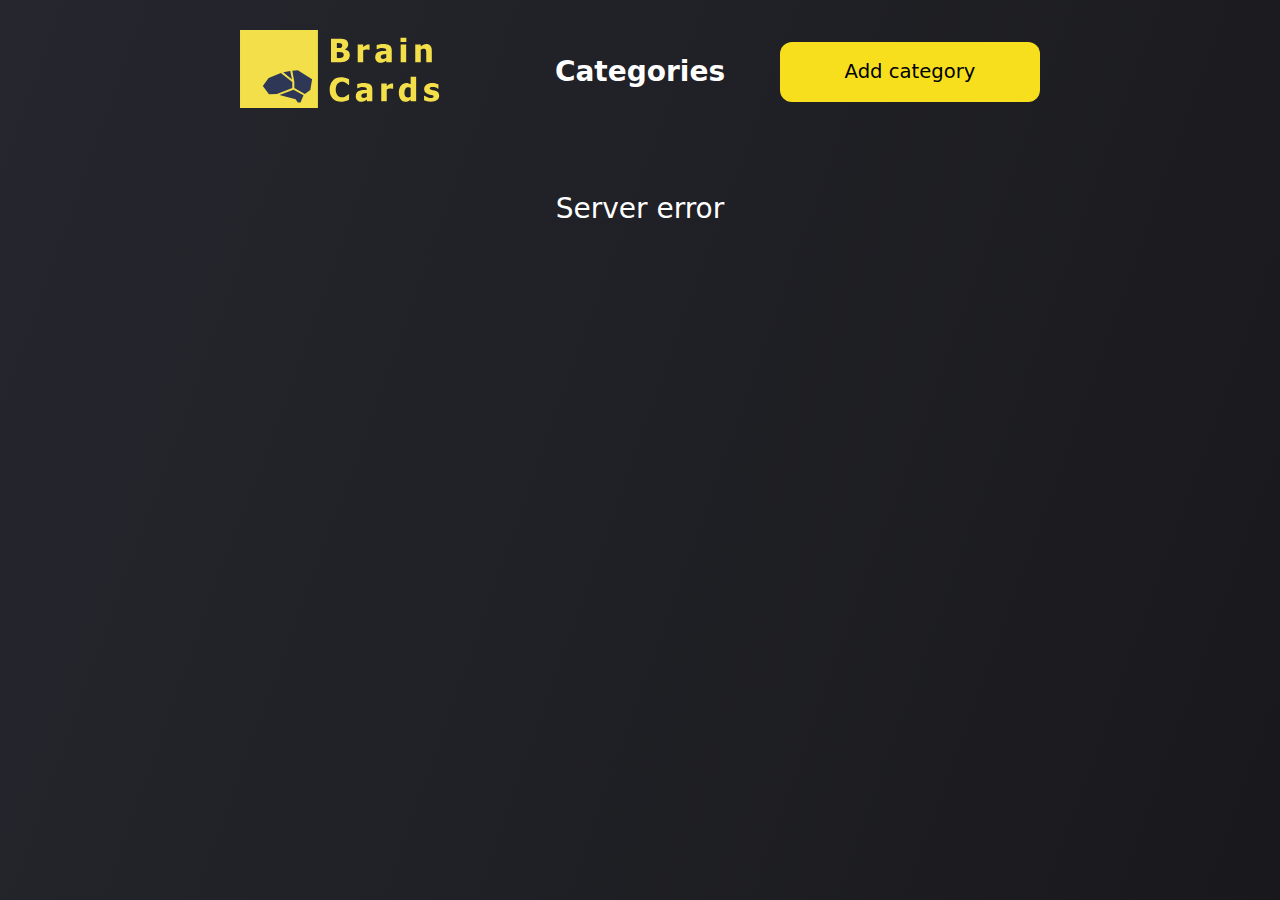
<file: index.html>
<!DOCTYPE html>
<html lang="ru">

<head>
  <meta charset="UTF-8">
  <meta http-equiv="X-UA-Compatible" content="IE=edge">
  <meta name="viewport" content="width=device-width, initial-scale=1.0">
  <title>Brain Cards</title>
  <link rel="stylesheet" href="css/normalize.css">
  <link rel="stylesheet" href="css/style.css">

  <script src="/Js/script.js" type="module"></script>
</head>

<body>
  <h1 class="visually-hidden">Brain Cards</h1>
  <header class="header">
    
  </header>

  <main id="app">
  </main>
</body>

</html>
</file>
<file: css/style.css>
html {
  box-sizing: border-box;
  font-size: 14px;
  min-width: 320px;
}

*,
*::after,
*::before {
  box-sizing: inherit;
}

body {

  min-height: 100vh;
  font-family: system-ui, -apple-system, BlinkMacSystemFont, 'Segoe UI', Roboto,
    Oxygen, Ubuntu, Cantarell, 'Open Sans', 'Helvetica Neue', sans-serif;
  font-size: 1.4rem;
  font-weight: 500;
  background: -o-linear-gradient(160.2deg, #17171a -14.78%, #282931 116.5%),
    #ffffff;
  background: linear-gradient(289.8deg, #17171a -14.78%, #282931 116.5%),
    #ffffff;
  color: #ffffff;
}

a {
  text-decoration: none;
  color: inherit;
}

button {
  padding: 0;
  border: none;
  background-color: transparent;
  font: inherit;
  color: inherit;
  cursor: pointer;
}

ul {
  list-style: none;
  margin: 0;
  padding: 0;
}

h1,
h2,
h3,
p {
  margin: 0;
}

.visually-hidden {
  position: fixed;
  transform: scale(0);
}

.container {
  max-width: 1300px;
  margin: 0 auto;
  padding: 0 30px;
}

.section-offset {
  padding: 50px 0;
}

.server-error {
  padding: 50px 0;
  text-align: center;
  font-size: 2rem;
}

.header {
  padding: 30px 0;
}

.header__container {
  display: grid;
  grid-template-columns: repeat(3, 1fr);
  align-items: center;
  justify-self: start;
  gap: 30px 10px;
}
.header__logo-link{
	justify-self: start;
}
.header__logo {
  width: 200px;
}

.header__subtitle {
  text-align: center;
  justify-self: center;
  font-size: 2rem;
}

.header__btn {
  justify-self: end;
  display: block;
  text-align: center;
  background-color: #f7df1e;
  color: #000000;
  width: 260px;
  line-height: 20px;
  max-width: 100%;
  padding: 20px;
  border-radius: 12px;
  transition: background-color 0.2s ease-in-out;
}

.header__btn:hover {
  background-color: #f7bd1e;
}

.category__list {
  display: grid;
  grid-template-columns: repeat(auto-fit, minmax(300px, 1fr));
  justify-content: center;
  gap: 30px;
}

.category__item {
  position: relative;
  overflow: hidden;
  border-radius: 12px;
  background-color: #2e3856;
  box-shadow: 0 4px 6px 0 rgba(255, 255, 255, 0.03);
}

.category__item:after {
  content: '';
  display: block;
  position: absolute;
  left: 0;
  right: 0;
  bottom: 0;
  height: 10px;
  transition: background-color 0.2s ease-in-out;
}

.category__item:hover::after {
  background-color: #f7bd1e;
}

.category__card {
  display: flex;
  flex-direction: column;
  padding: 20px 60px 60px 30px;
  text-align: left;
  width: 100%;
  height: 100%;
}

.category__card:after {
  content: '';
  position: absolute;
  top: 25px;
  right: 25px;
  width: 25px;
  height: 25px;
  background-image: url("data:image/svg+xml,%3Csvg xmlns='http://www.w3.org/2000/svg' width='1em' height='1em' viewBox='0 0 24 24'%3E%3Cpath fill='%23ffffff' d='M21.33 12.91c.09 1.55-.62 3.04-1.89 3.95l.77 1.49c.23.45.26.98.06 1.45c-.19.47-.58.84-1.06 1l-.79.25a1.687 1.687 0 0 1-1.86-.55L14.44 18c-.89-.15-1.73-.53-2.44-1.1c-.5.15-1 .23-1.5.23c-.88 0-1.76-.27-2.5-.79c-.53.16-1.07.23-1.62.22c-.79.01-1.57-.15-2.3-.45a4.105 4.105 0 0 1-2.43-3.61c-.08-.72.04-1.45.35-2.11c-.29-.75-.32-1.57-.07-2.33C2.3 7.11 3 6.32 3.87 5.82c.58-1.69 2.21-2.82 4-2.7c1.6-1.5 4.05-1.66 5.83-.37c.42-.11.86-.17 1.3-.17c1.36-.03 2.65.57 3.5 1.64c2.04.53 3.5 2.35 3.58 4.47c.05 1.11-.25 2.2-.86 3.13c.07.36.11.72.11 1.09m-5-1.41c.57.07 1.02.5 1.02 1.07a1 1 0 0 1-1 1h-.63c-.32.9-.88 1.69-1.62 2.29c.25.09.51.14.77.21c5.13-.07 4.53-3.2 4.53-3.25a2.592 2.592 0 0 0-2.69-2.49a1 1 0 0 1-1-1a1 1 0 0 1 1-1c1.23.03 2.41.49 3.33 1.3c.05-.29.08-.59.08-.89c-.06-1.24-.62-2.32-2.87-2.53c-1.25-2.96-4.4-1.32-4.4-.4c-.03.23.21.72.25.75a1 1 0 0 1 1 1c0 .55-.45 1-1 1c-.53-.02-1.03-.22-1.43-.56c-.48.31-1.03.5-1.6.56c-.57.05-1.04-.35-1.07-.9a.968.968 0 0 1 .88-1.1c.16-.02.94-.14.94-.77c0-.66.25-1.29.68-1.79c-.92-.25-1.91.08-2.91 1.29C6.75 5 6 5.25 5.45 7.2C4.5 7.67 4 8 3.78 9c1.08-.22 2.19-.13 3.22.25c.5.19.78.75.59 1.29c-.19.52-.77.78-1.29.59c-.73-.32-1.55-.34-2.3-.06c-.32.27-.32.83-.32 1.27c0 .74.37 1.43 1 1.83c.53.27 1.12.41 1.71.4c-.15-.26-.28-.53-.39-.81a1.038 1.038 0 0 1 1.96-.68c.4 1.14 1.42 1.92 2.62 2.05c1.37-.07 2.59-.88 3.19-2.13c.23-1.38 1.34-1.5 2.56-1.5m2 7.47l-.62-1.3l-.71.16l1 1.25l.33-.11m-4.65-8.61a1 1 0 0 0-.91-1.03c-.71-.04-1.4.2-1.93.67c-.57.58-.87 1.38-.84 2.19a1 1 0 0 0 1 1c.57 0 1-.45 1-1c0-.27.07-.54.23-.76c.12-.1.27-.15.43-.15c.55.03 1.02-.38 1.02-.92Z'/%3E%3C/svg%3E");
  background-size: contain;
  background-position: center;
  transition: transform 0.2s ease-in-out;
}

.category__card:hover:after {
  transform: scale(1.5);
  background-image: url("data:image/svg+xml,%3Csvg xmlns='http://www.w3.org/2000/svg' width='1em' height='1em' viewBox='0 0 24 24'%3E%3Cpath fill='%23f7bd1e' d='M21.33 12.91c.09 1.55-.62 3.04-1.89 3.95l.77 1.49c.23.45.26.98.06 1.45c-.19.47-.58.84-1.06 1l-.79.25a1.687 1.687 0 0 1-1.86-.55L14.44 18c-.89-.15-1.73-.53-2.44-1.1c-.5.15-1 .23-1.5.23c-.88 0-1.76-.27-2.5-.79c-.53.16-1.07.23-1.62.22c-.79.01-1.57-.15-2.3-.45a4.105 4.105 0 0 1-2.43-3.61c-.08-.72.04-1.45.35-2.11c-.29-.75-.32-1.57-.07-2.33C2.3 7.11 3 6.32 3.87 5.82c.58-1.69 2.21-2.82 4-2.7c1.6-1.5 4.05-1.66 5.83-.37c.42-.11.86-.17 1.3-.17c1.36-.03 2.65.57 3.5 1.64c2.04.53 3.5 2.35 3.58 4.47c.05 1.11-.25 2.2-.86 3.13c.07.36.11.72.11 1.09m-5-1.41c.57.07 1.02.5 1.02 1.07a1 1 0 0 1-1 1h-.63c-.32.9-.88 1.69-1.62 2.29c.25.09.51.14.77.21c5.13-.07 4.53-3.2 4.53-3.25a2.592 2.592 0 0 0-2.69-2.49a1 1 0 0 1-1-1a1 1 0 0 1 1-1c1.23.03 2.41.49 3.33 1.3c.05-.29.08-.59.08-.89c-.06-1.24-.62-2.32-2.87-2.53c-1.25-2.96-4.4-1.32-4.4-.4c-.03.23.21.72.25.75a1 1 0 0 1 1 1c0 .55-.45 1-1 1c-.53-.02-1.03-.22-1.43-.56c-.48.31-1.03.5-1.6.56c-.57.05-1.04-.35-1.07-.9a.968.968 0 0 1 .88-1.1c.16-.02.94-.14.94-.77c0-.66.25-1.29.68-1.79c-.92-.25-1.91.08-2.91 1.29C6.75 5 6 5.25 5.45 7.2C4.5 7.67 4 8 3.78 9c1.08-.22 2.19-.13 3.22.25c.5.19.78.75.59 1.29c-.19.52-.77.78-1.29.59c-.73-.32-1.55-.34-2.3-.06c-.32.27-.32.83-.32 1.27c0 .74.37 1.43 1 1.83c.53.27 1.12.41 1.71.4c-.15-.26-.28-.53-.39-.81a1.038 1.038 0 0 1 1.96-.68c.4 1.14 1.42 1.92 2.62 2.05c1.37-.07 2.59-.88 3.19-2.13c.23-1.38 1.34-1.5 2.56-1.5m2 7.47l-.62-1.3l-.71.16l1 1.25l.33-.11m-4.65-8.61a1 1 0 0 0-.91-1.03c-.71-.04-1.4.2-1.93.67c-.57.58-.87 1.38-.84 2.19a1 1 0 0 0 1 1c.57 0 1-.45 1-1c0-.27.07-.54.23-.76c.12-.1.27-.15.43-.15c.55.03 1.02-.38 1.02-.92Z'/%3E%3C/svg%3E");
}

.category__title {
  font-size: 1.5rem;
  margin-bottom: 20px;
}

.category__pairs {
  font-size: 1.3rem;
}

.category__btn {
  position: absolute;
  z-index: 5;
  bottom: 20px;
  display: block;
  width: 25px;
  height: 25px;
  background-size: contain;
  background-repeat: no-repeat;
  background-position: center;
  transition: opacity 0.3s ease-in-out;
}

.category__edit {
  right: 25px;
  bottom: 55px;
  transition: transform 0.2s ease-in-out;
  background-image: url("data:image/svg+xml,%3Csvg xmlns='http://www.w3.org/2000/svg' width='1em' height='1em' viewBox='0 0 24 24'%3E%3Cpath fill='%23ffffff' d='m3 22l1.5-1.5L6 22l1.5-1.5L9 22l1.5-1.5v-.87L13.13 17H6v-2h9.13l2-2H6v-2h12v1.13l3-3V2l-1.5 1.5L18 2l-1.5 1.5L15 2l-1.5 1.5L12 2l-1.5 1.5L9 2L7.5 3.5L6 2L4.5 3.5L3 2v20M6 9V7h12v2H6m7 13v-2.04l6.13-6.13l2.04 2.04L15.04 22H13m8-9.97a.5.5 0 0 1 .53.12l1.32 1.32c.2.2.2.53 0 .72l-.98.98l-2.04-2.04l.98-.98l.02-.02c.05-.04.11-.08.17-.1Z'/%3E%3C/svg%3E");
}

.category__edit:hover {
  transform: scale(1.5);
  background-image: url("data:image/svg+xml,%3Csvg xmlns='http://www.w3.org/2000/svg' width='1em' height='1em' viewBox='0 0 24 24'%3E%3Cpath fill='%23f7bd1e' d='m3 22l1.5-1.5L6 22l1.5-1.5L9 22l1.5-1.5v-.87L13.13 17H6v-2h9.13l2-2H6v-2h12v1.13l3-3V2l-1.5 1.5L18 2l-1.5 1.5L15 2l-1.5 1.5L12 2l-1.5 1.5L9 2L7.5 3.5L6 2L4.5 3.5L3 2v20M6 9V7h12v2H6m7 13v-2.04l6.13-6.13l2.04 2.04L15.04 22H13m8-9.97a.5.5 0 0 1 .53.12l1.32 1.32c.2.2.2.53 0 .72l-.98.98l-2.04-2.04l.98-.98l.02-.02c.05-.04.11-.08.17-.1Z'/%3E%3C/svg%3E");
}

.category__del {
  right: 25px;
  transition: transform 0.2s ease-in-out;
  background-image: url("data:image/svg+xml,%3Csvg xmlns='http://www.w3.org/2000/svg' width='24' height='24' viewBox='0 0 24 24'%3E%3Cpath fill='%23ffffff' d='M14.12 10.47L12 12.59l-2.13-2.12l-1.41 1.41L10.59 14l-2.12 2.12l1.41 1.41L12 15.41l2.12 2.12l1.41-1.41L13.41 14l2.12-2.12zM15.5 4l-1-1h-5l-1 1H5v2h14V4zM6 19c0 1.1.9 2 2 2h8c1.1 0 2-.9 2-2V7H6v12zM8 9h8v10H8V9z'/%3E%3C/svg%3E");
}

.category__del:hover {
  transform: scale(1.5);
  background-image: url("data:image/svg+xml,%3Csvg xmlns='http://www.w3.org/2000/svg' width='24' height='24' viewBox='0 0 24 24'%3E%3Cpath fill='%23f7bd1e' d='M14.12 10.47L12 12.59l-2.13-2.12l-1.41 1.41L10.59 14l-2.12 2.12l1.41 1.41L12 15.41l2.12 2.12l1.41-1.41L13.41 14l2.12-2.12zM15.5 4l-1-1h-5l-1 1H5v2h14V4zM6 19c0 1.1.9 2 2 2h8c1.1 0 2-.9 2-2V7H6v12zM8 9h8v10H8V9z'/%3E%3C/svg%3E");
}

.card {
  min-height: calc(100vh - 120px);
  display: flex;
  flex-direction: column;
}

.card__container {
  position: relative;
  flex-grow: 1;
  width: 100%;
  display: flex;
  justify-content: center;
  align-items: center;
}

.card__return {
  position: absolute;
  top: 0;
  left: 0;
  display: block;
  width: 40px;
  height: 40px;
  background-image: url("data:image/svg+xml,%3Csvg width='512' height='512' viewBox='0 0 512 512' fill='%23ffffff' xmlns='http://www.w3.org/2000/svg'%3E%3Cpath d='M19.8281 18.2561L19.8261 18.2711C269.468 55.2661 391.73 188.254 417.146 296.281C415.052 302.258 412.65 307.325 410.078 311.249C392.788 337.632 347.556 351.324 308.424 339.845C314.408 320.095 318.556 300.011 320.494 280.725C225.034 288.902 107.95 289.145 19.2871 258.083C61.0141 353.4 118.612 422.548 184.27 488.163C202.566 485.999 220.077 476.813 236.107 462.793C321.325 497.46 424.173 460.238 462.855 402.113C509.777 331.613 536.925 84.5931 295.393 18.2571H232.81C393.136 73.1311 428.54 185.997 424.383 257.287C387.233 163.66 286.703 65.4321 112.003 18.2571H19.8301L19.8281 18.2561Z' /%3E%3C/svg%3E%0A");
  background-position: center;
  background-size: contain;
  background-repeat: no-repeat;
}

.card__return:hover {
  background-image: url("data:image/svg+xml,%3Csvg width='512' height='512' viewBox='0 0 512 512' fill='%23f7bd1e' xmlns='http://www.w3.org/2000/svg'%3E%3Cpath d='M19.8281 18.2561L19.8261 18.2711C269.468 55.2661 391.73 188.254 417.146 296.281C415.052 302.258 412.65 307.325 410.078 311.249C392.788 337.632 347.556 351.324 308.424 339.845C314.408 320.095 318.556 300.011 320.494 280.725C225.034 288.902 107.95 289.145 19.2871 258.083C61.0141 353.4 118.612 422.548 184.27 488.163C202.566 485.999 220.077 476.813 236.107 462.793C321.325 497.46 424.173 460.238 462.855 402.113C509.777 331.613 536.925 84.5931 295.393 18.2571H232.81C393.136 73.1311 428.54 185.997 424.383 257.287C387.233 163.66 286.703 65.4321 112.003 18.2571H19.8301L19.8281 18.2561Z' /%3E%3C/svg%3E%0A");
}

.card__return:after {
  content: 'назад';
  position: absolute;
  bottom: -18px;
  right: -100%;
  opacity: 0;
}

.card__return:hover:after {
  transition: opacity 0.3s ease-in-out;
  opacity: 1;
}

.card__item {
  width: 100%;
  max-width: 400px;
  min-height: 600px;
  perspective: 1000px;
}

.card__front,
.card__back {
  position: absolute;
  padding: 20px;
  background-color: #2e3856;
  font-size: 1.9rem;
  width: 100%;
  height: 100%;
  left: 0;
  top: 0;
  display: flex;
  justify-content: center;
  align-items: center;
  transition: transform 1s linear;
  backface-visibility: hidden;
  border-radius: 12px;

  box-shadow: 0 4px 6px 0 rgba(255, 255, 255, 0.03);
  border: 10px solid transparent;
  transition: all 0.2s ease-in-out;
}

.card__front {
  background-color: #2e3856;
  color: #f7bd1e;
}
.card__back {
  background-color: #f7bd1e;
  color: #2e3856;
  transform: rotateY(180deg);
}

.card__item_flipped .card__front {
  transform: rotateY(180deg);
}

.card__item_flipped .card__back {
  transform: rotateY(360deg);
}

.table {
  width: 100%;
  border-collapse: collapse;
  text-align: center;
  margin-bottom: 50px;
}

tr {
  display: flex;
}

.table__cell {
  border: 1px solid #2e3856;
  padding: 10px;
  flex: 1 0;
}

.table__cell:last-child {
  flex: 0 0 30px;
  padding: 0;
  display: flex;
  align-items: center;
  justify-content: center;
}

.table__cell:focus {
  outline: 1px solid #f7bd1e;
  outline-offset: -2px;
}

.table__del:focus {
  border-radius: 3px;
  width: 18px;
  height: 18px;
  line-height: 18px;
  outline: 1px solid #f7bd1e;
  outline-offset: 2px;
}

.edit__btn-wrapper {
  display: flex;
  gap: 20px;
  flex-wrap: wrap;
  justify-content: space-around;
}

.edit__btn {
  white-space: nowrap;
}

.edit__title {
  font-size: 1.6rem;
  text-align: center;
  margin-bottom: 30px;
  border: 2px solid transparent;
  outline: none;
}

.edit__title_change {
  border-color: #f7bd1e;
}

.edit__btn {
  text-align: center;
  background-color: #f7df1e;
  color: #000000;
  width: 260px;
  line-height: 20px;
  max-width: 100%;
  padding: 20px;
  border-radius: 12px;
  transition: background-color 0.2s ease-in-out;
}

.edit__btn:hover {
  background-color: #f7bd1e;
}

.edit__cancel {
  background-color: #f7bd1e;
  border: 2px solid transparent;
  transition: border-color 0.2s ease-in-out;
}

.edit__cancel:hover {
  border-color: #fff;
}

.alert {
  z-index: 999;
  display: flex;
  position: fixed;
  right: 50px;
  bottom: 50px;
  align-items: center;
  justify-content: center;
  width: 350px;
  min-height: 100px;
  padding: 30px;
  text-align: center;
  border-radius: 10px;
  background-color: #f7bd1e;
  color: #282931;
  font-size: 1.5rem;
  opacity: 0;
  transition: opacity 0.2s ease-in-out;
}

.alert_show {
  opacity: 1;
}

@media (max-width: 960px) {
  .header__container {
    grid-template-columns: repeat(2, 1fr);
  }

  .header__subtitle {
    order: 2;
    grid-column: 1 / 3;
  }
}

@media (max-width: 768px) {
  body {
    font-size: 1rem;
  }

  .container {
    padding: 0 10px;
  }

  .header__logo {
    width: 160px;
  }

  .header__btn {
    max-width: 200px;
    padding: 1rem;
  }

  .card__container {
    padding-top: 50px;
  }

  .alert {
    width: 280px;
    min-height: 60px;
    font-size: 1.2rem;
    right: 20px;
    bottom: 30px;
  }
}

@media (max-width: 480px) {
  .section-offset {
    padding: 30px 0;
  }

  .header {
    padding: 10px 0;
  }

  .header__btn {
    font-size: 0;
    padding: 0;
    width: 40px;
    height: 40px;
    display: flex;
    align-items: center;
    justify-content: center;
  }

  .header__btn:after {
    content: '+';
    font-size: 2.2rem;
    line-height: 2.2rem;
    color: #282931;
  }

  .card__item {
    min-height: 130vw;
  }
}
</file>
